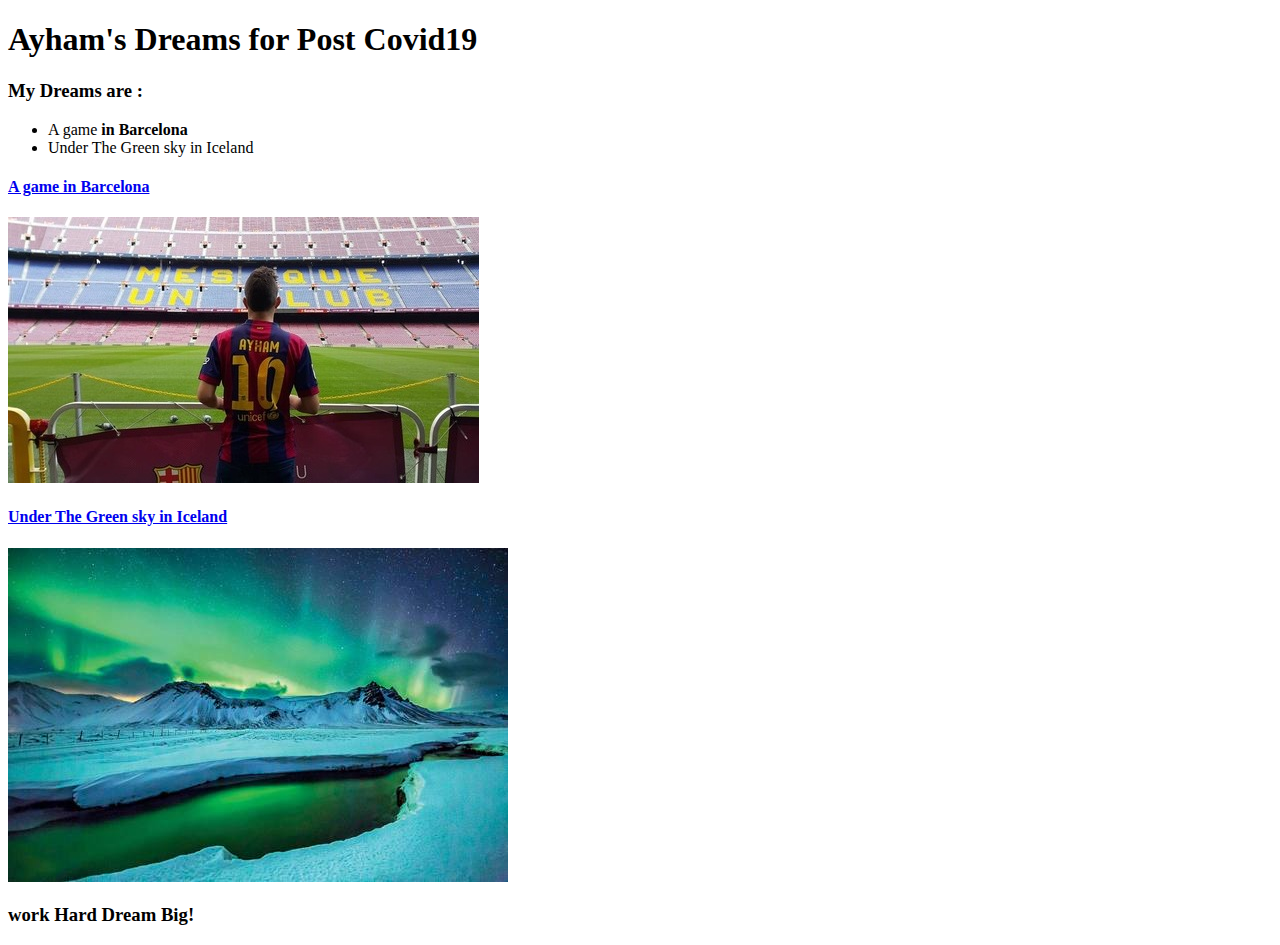
<file: ex1/index.html>
<!DOCTYPE html>
<html>
    <head>
        <title>Ayham Hussien</title>
    </head>
        <body>
            <h1>Ayham's Dreams for Post Covid19</h1>
            <h3>My Dreams are :</h3>
            <ul>
                <li>A game <b>in Barcelona</b></li>
                <li>Under The Green sky in Iceland</li>
            </ul>
            <section>
                <a href="Barcelona.html"> 
                    <h4>A game in Barcelona</h4>
            <img src="images/me_50.jpg" alt="A game in Barcelona" title="Camp nou" >
              </a>
                <a href="iceland.html">
                    <h4>Under The Green sky in Iceland</h4>
                </a>
            <img src="images/iceland.jpg"alt="iceland" title="iceland" >
        </a>
   
          </section>
        <h3>  <b>work Hard Dream Big!</b> </h3>
        </body>

</html>
</file>
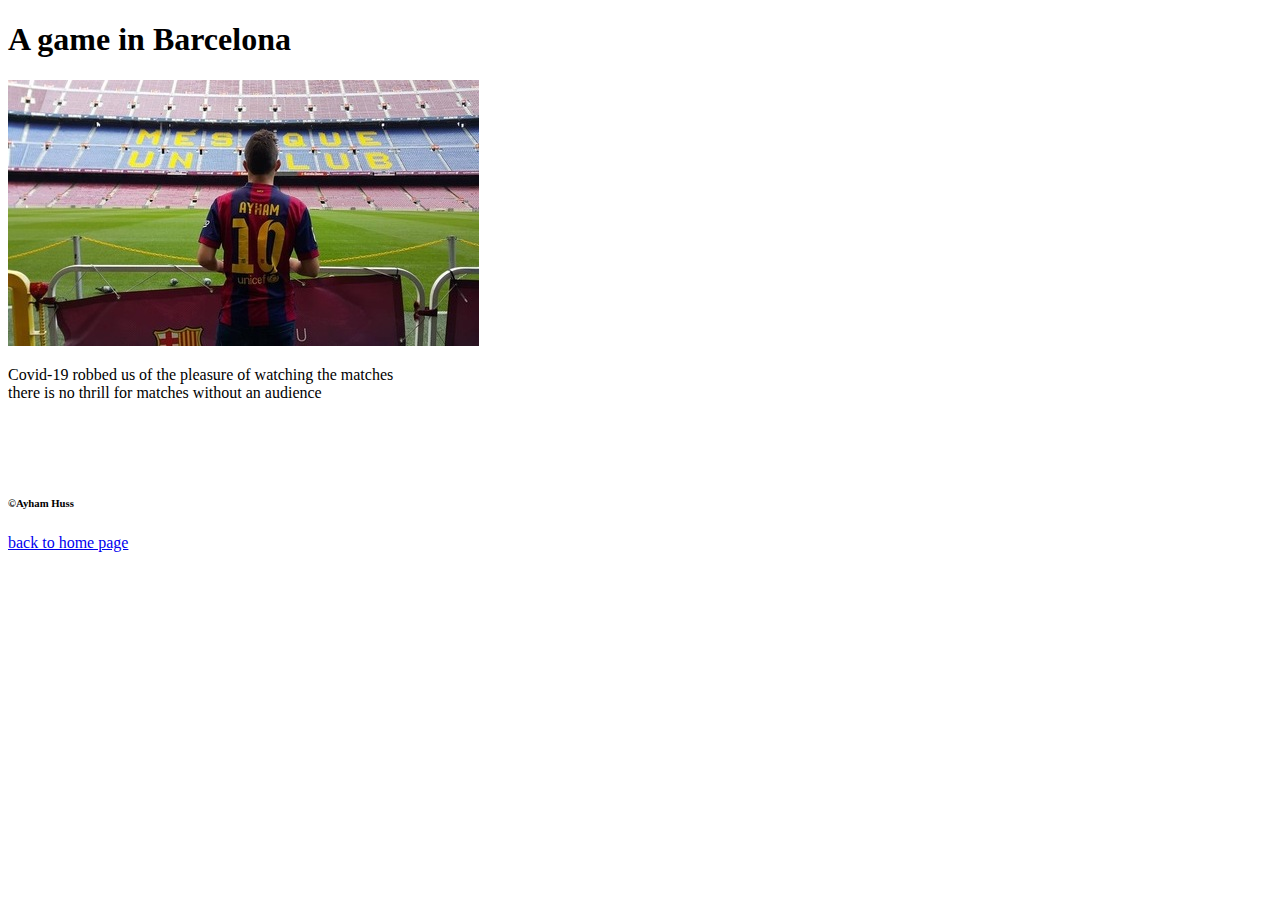
<file: ex1/Barcelona.html>
<!DOCTYPE html>
<html>
    <head>
        <title>Ayham Hussien</title>
    </head>
        <body>
            <h1>A game in Barcelona</h1>
            <img src="images/me_50.jpg" alt="A game in Barcelona"  title="Camp nou">
            <br>
             <p>Covid-19 robbed us of the pleasure of watching the matches<br>
                 there is no thrill for matches without an audience
             </p>
            <br>
            <br>
            <br>
            <h6>&copyAyham Huss</h6>
            <a href="index.html">back to home page</a>
        </body>

</html>
</file>
